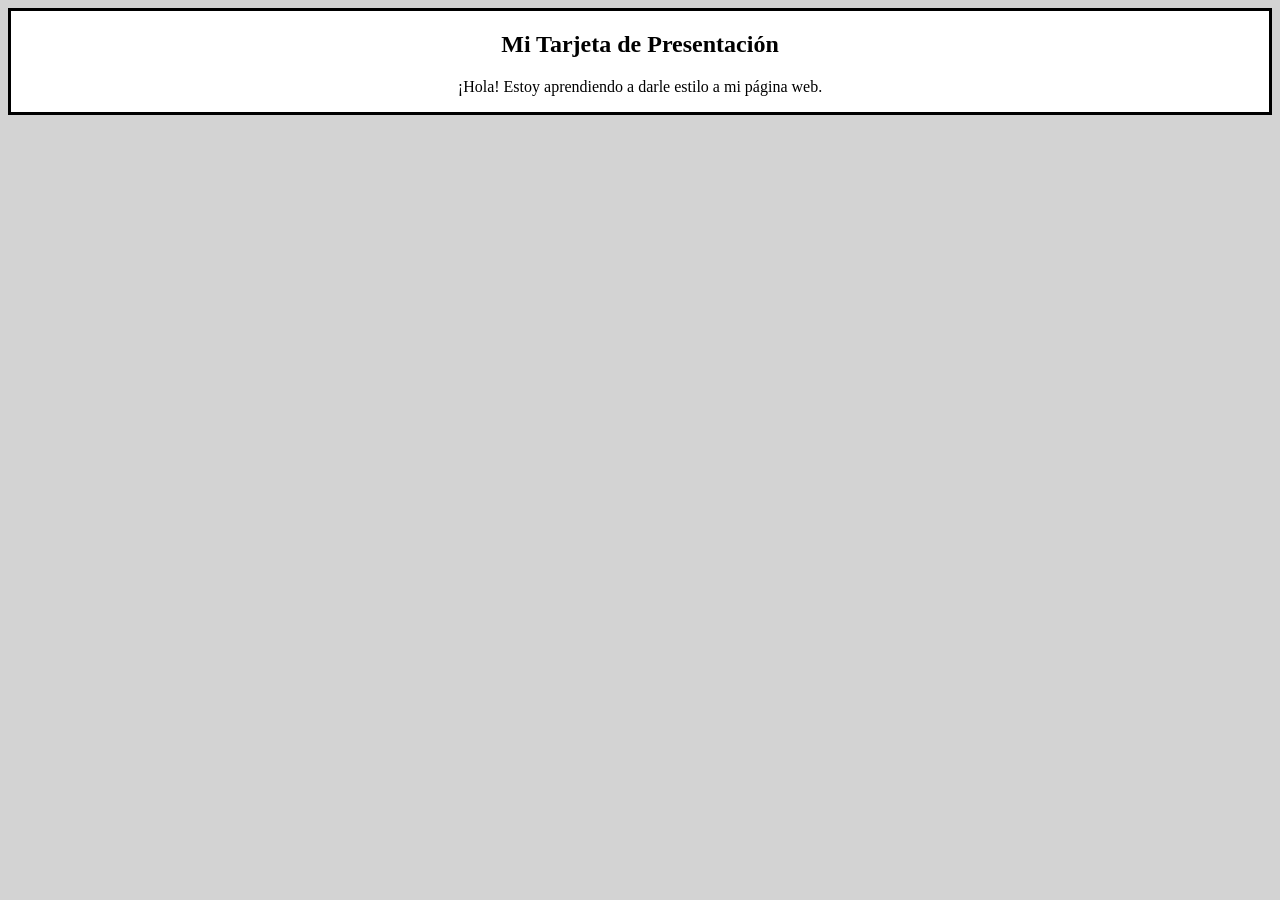
<file: completed-examples/Victor-final.htm>
<style>
  body {
    background-color: lightgray;
  }
  
  div {
    background-color: white;
    text-align: center;
    border: 3px solid black;
  }
</style>

<body>
  <div>
    <h2>Mi Tarjeta de Presentación</h2>
    <p>¡Hola! Estoy aprendiendo a darle estilo a mi página web.</p>
  </div>
</body>
</file>
